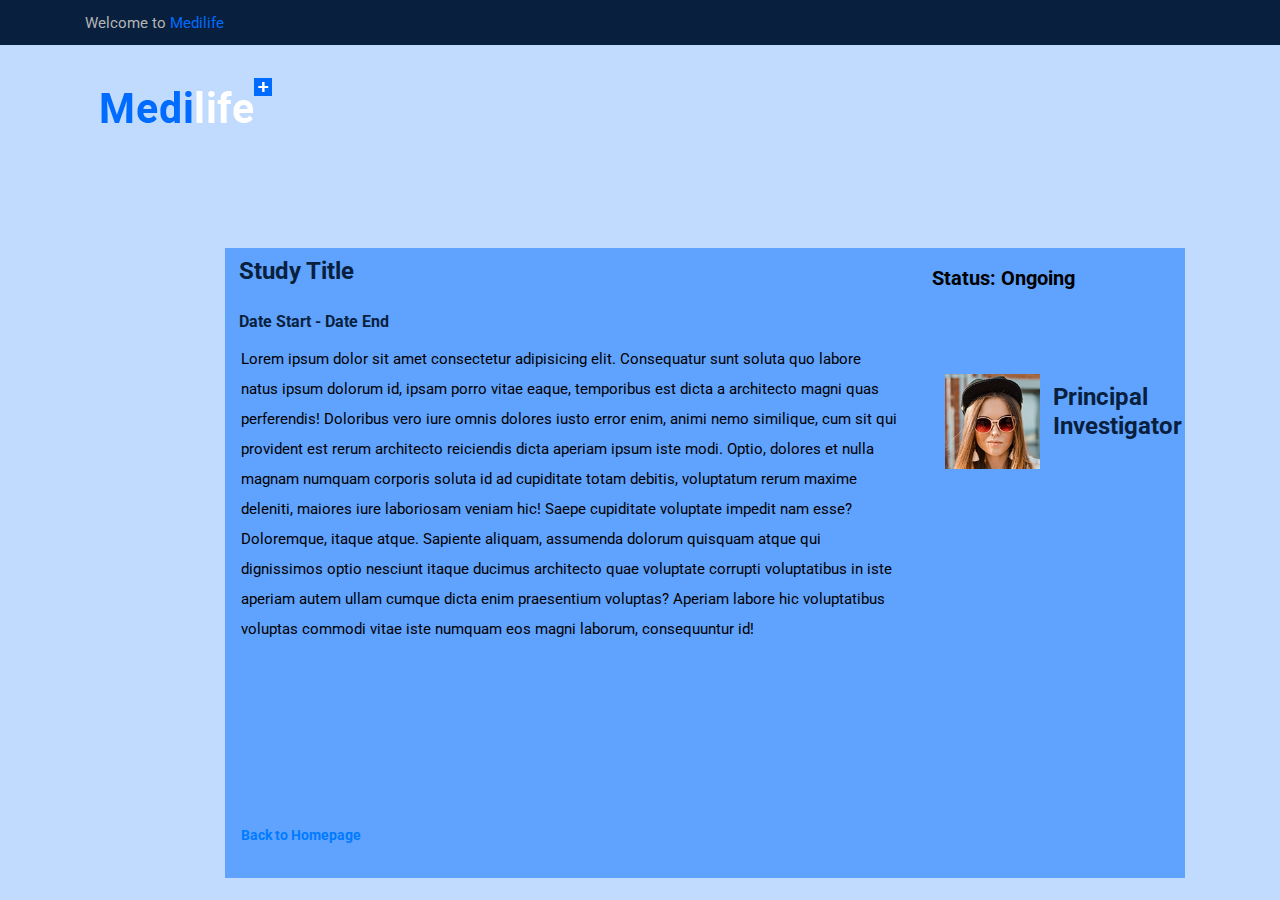
<file: medlife-master/description.html>
<!DOCTYPE html>
<html lang="en">

<head>
    <meta charset="UTF-8">
    <meta name="description" content="">
    <meta http-equiv="X-UA-Compatible" content="IE=edge">
    <meta name="viewport" content="width=device-width, initial-scale=1, shrink-to-fit=no">
    <!-- The above 4 meta tags *must* come first in the head; any other head content must come *after* these tags -->

    <!-- Title  -->
    <title>Medilife - Health &amp; Medical Template | Home</title>

    <!-- Favicon  -->
    <link rel="icon" href="img/core-img/favicon.ico">

    <!-- Style CSS -->
    <link rel="stylesheet" href="style.css">

</head>

<body>

    <!-- ***** Header Area Start ***** -->
    <header class="header-area">
        <!-- Top Header Area -->
        <div class="top-header-area">
            <div class="container h-100">
                <div class="row h-100">
                    <div class="col-12 h-100">
                        <div class="h-100 d-md-flex justify-content-between align-items-center">
                            <p>Welcome to <span>Medilife</span></p>
                        </div>
                    </div>
                </div>
            </div>
        </div>

        <!-- Main Header Area -->
        <div class="main-header-area" id="stickyHeader">
            <div class="container h-100">
                <div class="row h-100 align-items-center">
                    <div class="col-12 h-100">
                        <div class="main-menu h-100">
                            <nav class="navbar h-100 navbar-expand-lg">
                                <!-- Logo Area  -->
                                <a class="navbar-brand" href="index.html"><img src="img/core-img/logo.png" alt="Logo"></a>
                            </nav>
                        </div>
                    </div>
                </div>
            </div>
        </div>
    </header>
    <!-- ***** Header Area End ***** -->

    <section>
        <div class = "full-study-description">
            <h4>Study Title</h4>
            <h5>Status: Ongoing</h5>
            <h6>Date Start - Date End</h6>
            <div class = "researcher">
                <img src="img/blog-img/7.jpg" alt="picture of a principal investigator">
                <h4 class = "PI">Principal Investigator</h4>
            </div>
            <div>
                <p class = "description">Lorem ipsum dolor sit amet consectetur adipisicing elit. Consequatur sunt soluta quo labore natus ipsum dolorum id, ipsam porro vitae eaque, temporibus est dicta a architecto magni quas perferendis! Doloribus vero iure omnis dolores iusto error enim, animi nemo similique, cum sit qui provident est rerum architecto reiciendis dicta aperiam ipsum iste modi. Optio, dolores et nulla magnam numquam corporis soluta id ad cupiditate totam debitis, voluptatum rerum maxime deleniti, maiores iure laboriosam veniam hic! Saepe cupiditate voluptate impedit nam esse? Doloremque, itaque atque. Sapiente aliquam, assumenda dolorum quisquam atque qui dignissimos optio nesciunt itaque ducimus architecto quae voluptate corrupti voluptatibus in iste aperiam autem ullam cumque dicta enim praesentium voluptas? Aperiam labore hic voluptatibus voluptas commodi vitae iste numquam eos magni laborum, consequuntur id!</p>
                <a href="index.html">Back to Homepage</a>
            </div>
            
        </div>     
    </section>

    <!-- jQuery (Necessary for All JavaScript Plugins) -->
    <script src="js/jquery/jquery-2.2.4.min.js"></script>
    <!-- Popper js -->
    <script src="js/popper.min.js"></script>
    <!-- Bootstrap js -->
    <script src="js/bootstrap.min.js"></script>
    <!-- Plugins js -->
    <script src="js/plugins.js"></script>
    <!-- Active js -->
    <script src="js/active.js"></script>

</body>

</html>
</file>
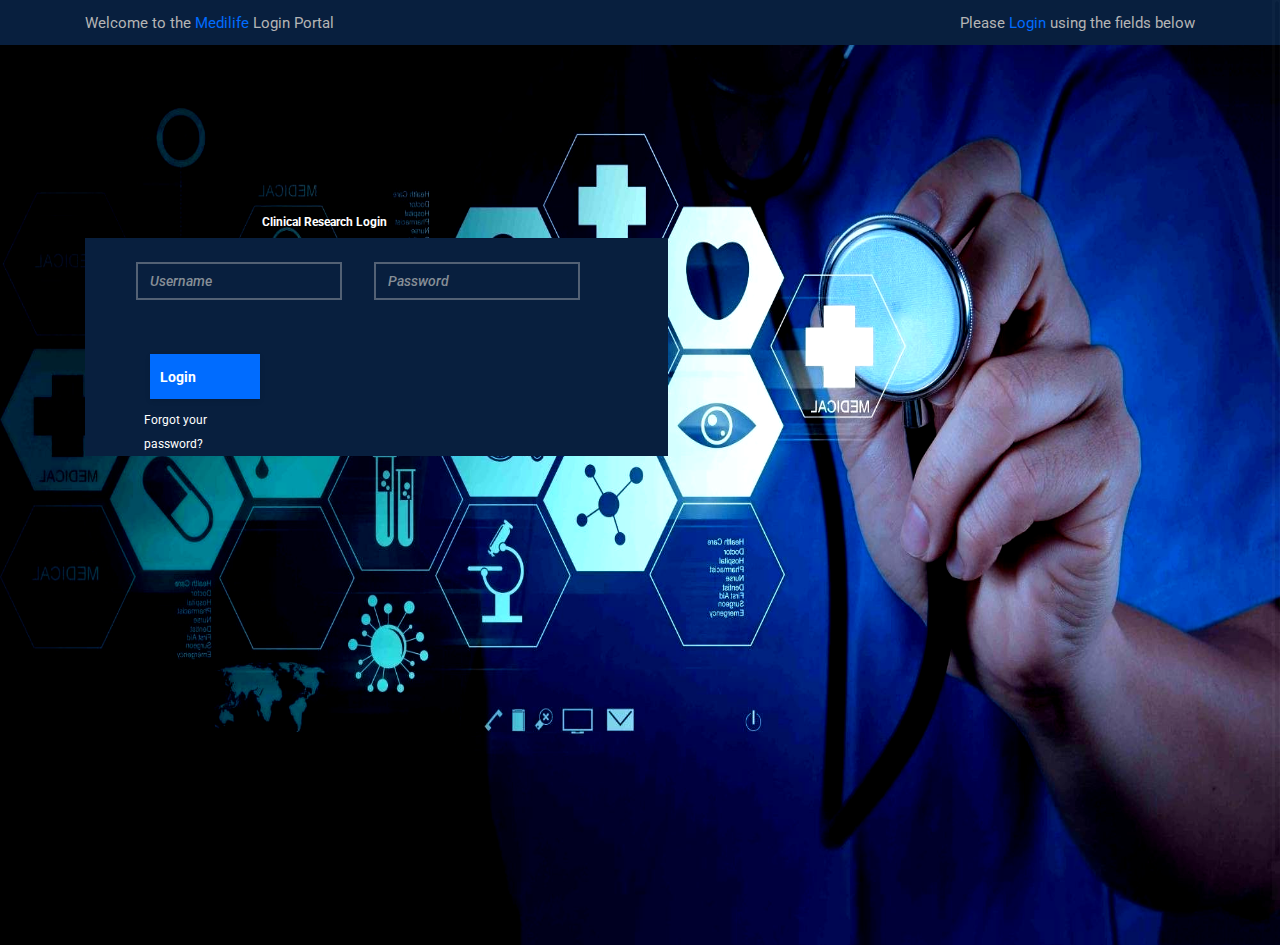
<file: medlife-master/login.html>
<!DOCTYPE html>
<html lang="en">

<head>
    <meta charset="UTF-8">
    <meta name="description" content="">
    <meta http-equiv="X-UA-Compatible" content="IE=edge">
    <meta name="viewport" content="width=device-width, initial-scale=1, shrink-to-fit=no">
    <!-- The above 4 meta tags *must* come first in the head; any other head content must come *after* these tags -->

    <!-- Title  -->
    <title>Medilife - Health &amp; Medical Template | Home</title>

    <!-- Favicon  -->
    <link rel="icon" href="img/core-img/favicon.ico">

    <!-- Style CSS -->
    <link rel="stylesheet" href="style.css">

</head>

<body>

    <!-- ***** Header Area Start ***** -->
    <header class="header-area">
        <!-- Top Header Area -->
        <div class="top-header-area">
            <div class="container h-100">
                <div class="row h-100">
                    <div class="col-12 h-100">
                        <div class="h-100 d-md-flex justify-content-between align-items-center">
                            <p>Welcome to the <span>Medilife</span> Login Portal</p>
                            <p>Please <span>Login</span> using the fields below</p>
                        </div>
                    </div>
                </div>
            </div>
        </div>

   
    <img class = "login-image" src = "img/login_page.png" alt="Clinical Research Image">

    <!-- ***** Book An Appoinment Area Start ***** -->
    <div class="medilife-login-area">
        <div class="container">
            <div class="row">
                <div class="col-12">
                    <div class="appointment-login-content">
                        <h2>Clinical Research Login</h2>
                        <div class="row no-gutters align-items-center">
                            <div class="col-12 col-lg-9">
                                <div class="medilife-login-form">
                                        <div class="row align-items-end">
                                            <div class="spacing">
                                                <div class="form-group">
                                                    <input type="text" class="form-control" name="date" id="date" placeholder="Username">
                                                </div>
                                            </div>
                                            <div class="spacing">
                                                <div class="form-group">
                                                    <input type="password" class="form-control" name="time" id="time" placeholder="Password">
                                                </div>
                                            </div>
                                        </div>
                                        <div class="col-12 col-md-5 mb-0">
                                            <div class="form-group mb-0">
                                                <a href="index.php">
                                                    <button type="submit" class="btn medilife-btn">Login </button>
                                                </a>
                                            </div>
                                        </div>
                                    <p class="forgot-password">Forgot your password?</p>
                                </div>
                            </div>
                            <div class="col-12 col-lg-3">
                                
                            </div>
                        </div>
                    </div>
                </div>
            </div>
        </div>
    </div>
    <!-- ***** Book An Appoinment Area End ***** -->

    <!-- jQuery (Necessary for All JavaScript Plugins) -->
    <script src="js/jquery/jquery-2.2.4.min.js"></script>
    <!-- Popper js -->
    <script src="js/popper.min.js"></script>
    <!-- Bootstrap js -->
    <script src="js/bootstrap.min.js"></script>
    <!-- Plugins js -->
    <script src="js/plugins.js"></script>
    <!-- Active js -->
    <script src="js/active.js"></script>

</body>

</html>
</file>
<file: medlife-master/style.css>
/* Variables */
/* mixin */
/*
---------------------------------------------------------- */
/* [ -- Master Stylesheet -- ] */
/* ------------- Index of Stylesheet -------------
:: 1.0 Import Fonts
:: 2.0 Import All CSS
:: 3.0 Base CSS
:: 4.0 Header Area CSS
:: 5.0 Welcome Area CSS
:: 6.0 Book An Appoinment Area
:: 7.0 Blog Area CSS
:: 8.0 Login Area
:: 9.0 Study Description Area
:: 10.0 Profile Card Area
------------------------------------------------ */
/* :: 1.0 Import Fonts */
@import url("https://fonts.googleapis.com/css?family=Roboto:300,400,500,700,900");
/* :: 2.0 Import All CSS */
@import url(css/bootstrap.min.css);
@import url(css/animate.css);
@import url(css/owl.carousel.css);
@import url(css/magnific-popup.css);
@import url(css/font-awesome.min.css);
@import url(css/themify-icons.css);
@import url(css/medilife-icons.css);
@import url(css/nice-select.css);
/* :: 3.0 Base CSS */
* {
  margin: 0;
  padding: 0;
}

body {
  font-family: "Roboto", sans-serif;
  background-color: #c1dbff;
  height:100%;
}

h1,
h2,
h3,
h4,
h5,
h6 {
  color: #081f3e;
  font-weight: 700;
}

p {
  color: #8f9096;
  font-size: 15px;
  line-height: 2;
  font-weight: 400;
}

a {
  -webkit-transition-duration: 500ms;
  transition-duration: 500ms;
  text-decoration: none;
  outline: none;
  font-size: 14px;
  font-weight: 700;
}
a:hover,
a:focus {
  -webkit-transition-duration: 500ms;
  transition-duration: 500ms;
  text-decoration: none;
  outline: none;
  font-size: 14px;
  font-weight: 700;
}

ul,
ol {
  margin: 0;
}
ul li,
ol li {
  list-style: none;
}

img {
  height: auto;
  max-width: 100%;
}

.medica-table {
  display: table;
  z-index: 9;
  position: absolute;
  width: 100%;
  height: 100%;
  margin: 0;
}

.medica-table-cell {
  display: table-cell;
  vertical-align: middle;
}

.bg-img {
  background-position: center center;
  background-size: cover;
  background-repeat: no-repeat;
}

@media only screen and (min-width: 768px) and (max-width: 991px) {
  #scrollUp {
    bottom: 30px;
    right: 30px;
    height: 50px;
    width: 50px;
    line-height: 46px;
  }
}
@media only screen and (max-width: 767px) {
  #scrollUp {
    bottom: 30px;
    right: 30px;
    height: 50px;
    width: 50px;
    line-height: 46px;
  }
}

.section-padding-100 {
  padding: 100px 0;
}

.section-padding-50 {
  padding: 50px 0;
}

.section-padding-50-0 {
  padding: 50px 0 0 0;
}

.section-padding-100-70 {
  padding: 100px 0 70px;
}

.section-padding-100-50 {
  padding: 100px 0 50px;
}

.section-padding-100-0 {
  padding: 100px 0 0;
}

.section-padding-0-100 {
  padding: 0 0 100px;
}

.section-padding-100-20 {
  padding: 100px 0 20px 0;
}

.section-heading {
  text-align: center;
  margin-bottom: 80px;
  position: relative;
  z-index: 1;
}
.section-heading h2 {
  font-size: 44px;
  margin-bottom: 0;
}

.btn {
  box-shadow: 0 2px 5px rgba(0, 0, 0, 0.1);
}
.btn:hover,
.btn:focus {
  box-shadow: 0 5px 20px rgba(0, 0, 0, 0.15);
}

.medilife-btn {
  display: inline-block;
  color: #ffffff;
  background-color: #006cff;
  height: 45px;
  padding: 0 55px 0 0px;
  line-height: 42px;
  font-size: 14px;
  min-width: 110px;
  border-radius: 0;
  font-weight: 700;
  position: relative;
  z-index: 1;
  -webkit-transition-duration: 500ms;
  transition-duration: 500ms;
}
.medilife-btn span {
  width: 40px;
  height: 45px;
  background-color: #081f3e;
  display: inline-block;
  position: absolute;
  top: -1px;
  right: -1px;
  font-size: 24px;
  color: #ffffff;
  font-weight: 500;
  -webkit-transition-duration: 500ms;
  transition-duration: 500ms;
}

.medilife-appoint-btn span {
  font-weight: 700;
}
.medilife-appoint-btn:hover,
.medilife-appoint-btn:focus {
  color: #006cff;
  background-color: #ffffff;
  box-shadow: none;
  font-weight: 500;
}
.medilife-appoint-btn:hover span,
.medilife-appoint-btn:focus span {
  font-weight: 700;
}
@media only screen and (min-width: 768px) and (max-width: 991px) {
  .medilife-appoint-btn {
    margin-top: 30px;
  }
}
@media only screen and (max-width: 767px) {
  .medilife-appoint-btn {
    margin-top: 10px;
  }
}

.bg-overlay {
  position: relative;
  z-index: 1;
}
.bg-overlay::after {
  position: absolute;
  z-index: -1;
  top: 0;
  left: 0;
  width: 100%;
  height: 100%;
  background-color: #006cff;
  opacity: 0.85;
  content: "";
}

.bg-overlay-black {
  position: relative;
  z-index: 1;
}
.bg-overlay-black::after {
  position: absolute;
  z-index: 1;
  top: 0;
  left: 0;
  width: 100%;
  height: 100%;
  background-color: #000;
  opacity: 0.85;
  content: "";
}

.bg-overlay-white {
  position: relative;
  z-index: 1;
}
.bg-overlay-white::after {
  position: absolute;
  z-index: -2;
  top: 0;
  left: 0;
  width: 100%;
  height: 100%;
  background-color: rgba(230, 241, 255, 0.5);
  content: "";
}

.bg-gray {
  background-color: #f5f7f9;
}

.row-reverse {
  -webkit-box-orient: horizontal;
  -webkit-box-direction: reverse;
  -ms-flex-direction: row-reverse;
  flex-direction: row-reverse;
}

.nicescroll-rails {
  z-index: 999999 !important;
}

/* :: 4.0 Header Area CSS */
.header-area {
  z-index: 10000;
  width: 100%;
  height: auto;
  -webkit-transition-duration: 500ms;
  transition-duration: 500ms;
}

.top-header-area {
  position: relative;
  z-index: 1;
  height: 45px;
  background-color: #081f3e;
}
.top-header-area p {
  margin-bottom: 0;
  color: #b5b5b5;
}
.top-header-area p span {
  color: #006cff;
}

/*Top Header Area Navbar START*/
.second-navbar {
  overflow: hidden;
  background-color: #333;
}
.second-navbar a {
  float: left;
  font-size: 16px;
  color: white;
  text-align: center;
  padding: 14px 16px;
  text-decoration: none;
}
.dropdown {
  float: left;
  overflow: hidden;
}
.dropdown .dropbtn {
  font-size: 16px;  
  border: none;
  outline: none;
  color: white;
  padding: 14px 16px;
  background-color: inherit;
  font-family: inherit;
  margin: 0;
}
/* .second-navbar a:hover, .dropdown:hover .dropbtn {
  background-color: rgba(0, 108, 255, 0.5);
} */
/*Top Header Area Navbar START*/


@media only screen and (min-width: 768px) and (max-width: 991px) {
  .top-header-area p {
    font-size: 13px;
  }
}
@media only screen and (max-width: 767px) {
  .top-header-area p {
    font-size: 12px;
  }
}
@media only screen and (max-width: 767px) {
  .top-header-area {
    height: auto;
    padding: 15px 0;
  }
}

.main-header-area {
  width: 100%;
  height: 110px;
  position: relative;
  z-index: 1;
  background-color: #c1dbff;
  -webkit-transition-duration: 500ms;
  transition-duration: 500ms;
}
@media only screen and (min-width: 768px) and (max-width: 991px) {
  .main-header-area {
    height: 80px;
  }
}
@media only screen and (max-width: 767px) {
  .main-header-area {
    height: 70px;
  }
}

.is-sticky .main-header-area {
  width: 100%;
  z-index: 10000 !important;
  height: 80px;
  box-shadow: 0 10px 10px 0 rgba(0, 0, 0, 0.2);
  background-color: #081f3e;
}
@media only screen and (max-width: 767px) {
  .is-sticky .main-header-area {
    height: 70px;
  }
}

@media only screen and (min-width: 768px) and (max-width: 991px) {
  #medilifeMenu {
    width: 100%;
    background-color: #081f3e;
    box-shadow: 0 3px 15px rgba(0, 0, 0, 0.15);
    padding: 30px 15px;
    border-radius: 0 0 6px 6px;
    margin-top: -2px;
    border-radius: 0;
  }
}
@media only screen and (max-width: 767px) {
  #medilifeMenu {
    width: 100%;
    background-color: #081f3e;
    box-shadow: 0 3px 15px rgba(0, 0, 0, 0.15);
    padding: 20px 10px;
    border-radius: 0 0 6px 6px;
    margin-top: -2px;
    border-radius: 0;
  }
}

/* :: 5.0 Welcome Area CSS */
.single-hero-slide {
  position: relative;
  z-index: 1;
  width: 100%;
  height: 900px;
}
@media only screen and (min-width: 768px) and (max-width: 991px) {
  .single-hero-slide {
    height: 700px;
  }
}
@media only screen and (max-width: 767px) {
  .single-hero-slide {
    height: 700px;
  }
}

.hero-slides-content h2 {
  color: #081f3e;
  font-size: 60px;
  margin-bottom: 20px;
}
@media only screen and (min-width: 768px) and (max-width: 991px) {
  .hero-slides-content h2 {
    font-size: 40px;
  }
}
@media only screen and (max-width: 767px) {
  .hero-slides-content h2 {
    font-size: 24px;
  }
}
.hero-slides-content h5 {
  color: #081f3e;
  font-size: 22px;
  font-weight: 600;
}

.hero-area .owl-prev,
.hero-area .owl-next {
  width: 70px;
  height: 70px;
  position: absolute;
  top: 50%;
  line-height: 70px;
  text-align: center;
  color: #ffffff;
  left: 70px;
  margin-top: -35px;
  opacity: 0;
  -webkit-transition-duration: 500ms;
  transition-duration: 500ms;
  background-color: #081f3e;
  font-size: 14px;
}
.hero-area .owl-prev:hover,
.hero-area .owl-next:hover {
  background-color: #006cff;
}
@media only screen and (min-width: 768px) and (max-width: 991px) {
  .hero-area .owl-prev,
  .hero-area .owl-next {
    left: 30px;
    width: 50px;
    height: 50px;
    margin-top: -25px;
    line-height: 50px;
  }
}
@media only screen and (max-width: 767px) {
  .hero-area .owl-prev,
  .hero-area .owl-next {
    left: 15px;
    width: 40px;
    height: 40px;
    margin-top: -20px;
    line-height: 40px;
  }
}
.hero-area .owl-next {
  left: auto;
  right: 70px;
}
@media only screen and (min-width: 768px) and (max-width: 991px) {
  .hero-area .owl-next {
    right: 30px;
  }
}
@media only screen and (max-width: 767px) {
  .hero-area .owl-next {
    right: 15px;
  }
}
.hero-area:hover .owl-prev,
.hero-area:hover .owl-next {
  opacity: 1;
}
.hero-area .owl-dots {
  width: 1110px;
  position: absolute;
  bottom: 110px;
  left: 50%;
  -webkit-transform: translateX(-50%);
  transform: translateX(-50%);
}
@media only screen and (min-width: 992px) and (max-width: 1199px) {
  .hero-area .owl-dots {
    width: 920px;
  }
}
@media only screen and (min-width: 768px) and (max-width: 991px) {
  .hero-area .owl-dots {
    width: 680px;
  }
}
@media only screen and (max-width: 767px) {
  .hero-area .owl-dots {
    width: 85%;
  }
}
.hero-area .owl-dot {
  display: inline-block;
  width: 36px;
  height: 4px;
  background-color: #cacaca;
  margin-right: 8px;
}
.hero-area .owl-dot.active {
  background-color: #006cff;
}

/* :: 6.0 Book An Appoinment Area */
.align-items-stretch {
  -webkit-box-align: stretch;
  -ms-flex-align: stretch;
  -ms-grid-row-align: stretch;
  align-items: stretch;
}

.form-control {
  background-color: transparent;
  width: 100%;
  height: 38px;
  border-radius: 0;
  font-size: 14px;
  font-style: italic;
  color: #ffffff;
  margin-bottom: 30px;
  font-weight: 500;
  padding: 10 10;
  border: 2px solid #536174;
}
.form-control:hover,
.form-control:focus {
  background-color: transparent;
  box-shadow: none;
}

.medilife-book-an-appoinment-area {
  position: relative;
}
.medilife-book-an-appoinment-area .appointment-form-content {
  background-color: #081f3e;
  border-radius: 10px;
}
.medilife-book-an-appoinment-area .medilife-appointment-form {
  background-color: #081f3e;
  padding: 60px 50px;
  border-radius: 10px;
}
.medilife-book-an-appoinment-area .medilife-appointment-form select {
  border: 2px solid #536174;
  background-color: transparent;
  color:#8f9096;
}
@media only screen and (min-width: 768px) and (max-width: 991px) {
  .medilife-book-an-appoinment-area .medilife-appointment-form {
    padding: 40px 30px;
  }
}
@media only screen and (max-width: 767px) {
  .medilife-book-an-appoinment-area .medilife-appointment-form {
    padding: 30px;
  }
}
@media only screen and (max-width: 767px) {
  .medilife-book-an-appoinment-area
    .medilife-appointment-form
    button[type="submit"] {
    margin-top: 15px;
  }
}
.medilife-book-an-appoinment-area .medilife-contact-info {
  padding: 30px;
  background-color: #006cff;
}
@media only screen and (min-width: 768px) and (max-width: 991px) {
  .medilife-book-an-appoinment-area .medilife-contact-info {
    display: -webkit-box;
    display: -ms-flexbox;
    display: flex;
    -webkit-box-pack: justify;
    -ms-flex-pack: justify;
    justify-content: space-between;
    padding-bottom: 0;
  }
}

/* :: 7.0 Blog Area CSS */
.single-blog-area {
  position: relative;
  z-index: 1;
}
.single-blog-area .blog-post-thumbnail {
  position: relative;
  z-index: 1;
}
.single-blog-area .blog-post-thumbnail .post-date a {
  min-width: 110px;
  height: 35px;
  background-color: #006cff;
  display: block;
  color: #ffffff;
  line-height: 35px;
  text-align: center;
  position: absolute;
  font-size: 15px;
  font-weight: 400;
  top: 20px;
  left: 20px;
  z-index: 3;
}
.single-blog-area .post-content {
  position: relative;
  z-index: 1;
  padding: 50px 20px;
}
.single-blog-area .post-content .post-author {
  width: 58px;
  height: 58px;
  position: absolute;
  z-index: 5;
  border-radius: 50%;
  top: -29px;
  left: 20px;
}
.single-blog-area .post-content .p2 {
  position: absolute;
  z-index: 5;
  border-radius: 50%;
  top: 0px;
  left: 90px;
}

.single-blog-area .post-content .post-link {
  position: absolute;
  top: 90px;
}

.single-blog-area .post-content .post-author a {
  border-radius: 50%;
}
.single-blog-area .post-content .post-author a img {
  border-radius: 50%;
  box-shadow: 0 3px 5px rgba(0, 0, 0, 0.15);
}
.single-blog-area .post-content .headline {
  font-size: 22px;
  margin-bottom: 15px;
  color: #081f3e;
  display: block;
}

/* :: 8.0 Login Area */

.align-items-stretch {
  -webkit-box-align: stretch;
  -ms-flex-align: stretch;
  -ms-grid-row-align: stretch;
  align-items: stretch;
}

.medilife-login-area {
  position: relative;
  z-index: 1;
  margin-top: 125px;
}

.medilife-login-area p{
  font-size: .75em;
  margin: 1vh 1vh;
  color: white;
  max-width: 21%;
}

.medilife-login-area h2{
  padding-top: 3em;
  padding-left: 14em;
  font-size: .75em;
  margin: 1vh 1vh;
  color: white;
}

.medilife-login-area p:hover {
  color: #006cff;
  cursor: pointer;
}
.medilife-login-area .appointment-login-content {
  background-color: transparent;
}
.medilife-login-area .medilife-login-form {
  background-color: #081f3e;
  padding: 0px 50px;
  width: 70%;
}

.login-image {
  margin: auto;
  position: absolute;
  width: 100%;
  height: 100vh;
}

.medilife-login-area .spacing {
  padding: 1.5em 1em;
}
@media only screen and (min-width: 768px) and (max-width: 991px) {
  .medilife-login-area .medilife-login-form {
    padding: 40px 30px;
  }
}
@media only screen and (max-width: 767px) {
  .medilife-login-area .medilife-login-form {
    padding: 30px;
  }
}
@media only screen and (max-width: 767px) {
  .medilife-login-area .medilife-login-form button[type="submit"] {
    margin-top: 15px;
  }
}


/* :: 9.0 Study Description Area */

.full-study-description{
  position: absolute;
  width: 75%;
  height: 70%;
  top: 27.5vh;
  left: 25vh;
  background-color: rgba(0, 108, 255, 0.5);
}

.full-study-description h4{
  position: relative;
  width: 25%;
  height: 7.5%;
  top: 1vh;
  left: 1.5vh;
}

.full-study-description h5{
  color:rgb(0, 0, 0);
  position: absolute;
  width: 25%;
  height: 7.5%;
  top: 2vh;
  right: 1.5vh;
}

.full-study-description h6{
  position: relative;
  width: 25%;
  height: 7.5%;
  top: 1vh;
  left: 1.5vh;
}


.full-study-description .researcher{
  position: relative;
  display: flex;
  width: 25%;
  height: 15%;
  top: 1em;
  left: 45rem;
}

.full-study-description p.description {
  top: 6rem;
  position: absolute;
  color: black;
  width: 70%;
  height: 65%;
  padding-left: 1rem;
}

.full-study-description a{
  position: absolute;
  bottom: 2rem;
  padding-left: 1rem;
}

/* :: Profile Card Area */

body,html{
  height:100%;
}
h2{
  font-weight: bolder;
  color: #898dbf;
}

form{
  width:550px;
}

form *{
  font-weight: bold;
}

form label{
  font-size: 18px;
  color:#8f9096;
}

form .form-control,form .form-control:focus{
  border-color:transparent;
  border-bottom-color: #bebcc1;
  box-shadow:none;
  color: #ffffff;
}

form .btn{ 
  border-radius: 0px;
  border-color: transparent;
}

.btn.btn-default{
  background: #ebebeb;
  color:#8f9096;
}

.btn.btn-primary{
  background: rgba(0, 108, 255, 0.5);
  color:white;
}
.sidebar {
  height: 100vh !important;
  bottom: 0;
  padding-left:20px;
  font-size: 1.3rem;
  background-color: rgba(0, 108, 255, 0.5);
}

@media screen and (max-width:940px){
  .sidebar{
      font-size: 1rem;
      padding-left :0px;
  }
}


.sidebar .nav-link{
  margin-bottom: 20px;
  color:#dddce5;
}

.nav-link.active{
  color:#fff;
}

.main > .row{
  height: 100%;
}

@media screen and (max-width:768px){
  .content{
      padding-left:50px; 
      width: 100%;
      padding-top: 200px;
      padding-bottom: 50px;
  }
  
  form{
      width: 100%;
      margin:auto;
  }
  
}

.menu {
  position: absolute;
  right: 10%;
  top:30px;
  margin:auto;
  display: none;  
  cursor:pointer;
  z-index: 5;
  height: 33px;
  width:30px;
}

.bar,.bar:after,.bar:before {
  width:30px;
  height:3px;
  background-color: rgba(0, 108, 255, 0.5);
  transition: all 0.2s;
}

.bar{
  position: relative;
}

.bar:after {
  position: absolute;
  content: '';
  left:0;
  top:10px;
  transition: top 0.2s 0.2s,transform 0.2s;
}

.bar:before {
  position: absolute;
  content: '';
  left:0;
  bottom:10px;
  transition: bottom 0.2s 0.2s,transform 0.2s;
}
.bar.animate{
  background: transparent;
}
.bar.animate:after{
  top:0;
  transform: rotate(45deg);
  transition: top 0.2s ,transform 0.2s 0.2s;
  background: #fff;
}

.bar.animate:before{
  bottom:0;
  transform: rotate(-45deg);
  transition: bottom 0.2s,transform 0.2s  0.2s;
  background: #fff;
}

.expand-menu {
  position: absolute;
  z-index: 1;
  height: 100%;
  width: 100%;
  background-color: rgba(0, 108, 255, 0.5);
  transition: width 0.5s;
  width: 0%;
}

.expand-menu .nav-link{
  margin-left:auto;
  margin-right:auto;
  margin-bottom: 20px;
  color:#dddce5;
  font-size:1.5rem;
  display: none;
  opacity: 0;
  transition: all 0.5s;
}

.expand-menu .nav-link.animate{
  display: block;
}

.expand-menu .nav-link.animate-show{
  opacity:1;
}

.expand-menu .nav-link.active{
  color:#fff;
}

.expand-menu.animate{
  width : 100%;
}

footer {
  position:absolute;
  bottom: 0;
  width:100%;
  padding: 2em;
  text-align: center;
  background-color: #081f3e;
  color:#cacaca;
}

th {
  background-color:rgb(167, 227, 230);
}

td,th {
  border: 1px solid black;
  padding: 10px 10px;
  text-align: center;
}

#main_table {
  border-collapse: collapse;
  margin-bottom: 50px;
  margin-left: auto;
  margin-right: auto;
}

#main_table tr:nth-child(even){
  background-color: #f2f2f2;
}

#main_table tr:hover {
  background-color: #ddd;
}

#displaying_entries {
  margin-top: 50px;
}

ul.above_table {
  background-color:#f2f2f2;
  font-weight: 500;
  padding: 10px;
  border-left: 1px solid black;
  border-right: 1px solid black;
  border-top: 1px solid black;
}

ul.above_table li {
  display: inline;
  padding: 10px;
}

.show_only {
  border: 5px solid rgb(190 188 193);
  border-radius: 10px;
  padding: 25px;
}

.appointment-form-container{
  display: grid;
  grid-template-columns: 1fr 1fr;
  grid-gap: 50px;
  width: 800px;
}

.FindStudyHeader{
  margin-bottom: 30px;
}


/* Own Trials Area */

.insert {
  position: absolute;
  top: 25%;
  left: 10%;
  width: 75%;
  height: 100%;
  background-color: rgba(0, 108, 255, 0.5);
}

/*# sourceMappingURL=style.css.map */
</file>
